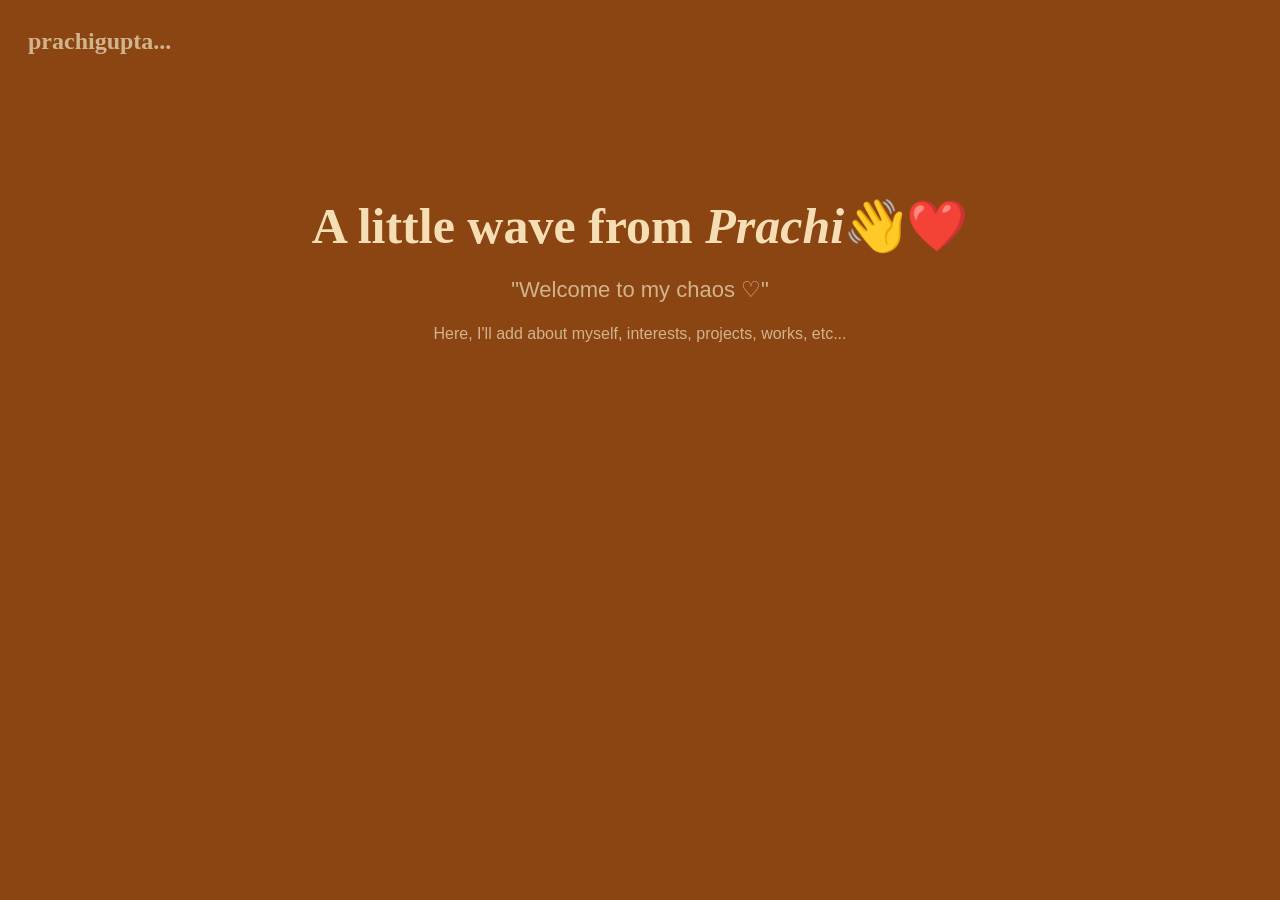
<file: index.html>
<!DOCTYPE html>
<html lang="en">
<head>
    <meta charset="UTF-8">
    <meta name="description" content="Welcome to the personal website of Prachi Gupta.">
    <meta name="viewport" content="width=device-width, initial-scale=1.0">
    <title>Prachi Gupta | Personal Website</title>
    <link rel="stylesheet" href="style.css">
</head>
<body>
    <header class="navbar">

    <div class="logo">
        prachigupta...
    </div>

    <nav class="nav-links">
        <a href="about.html">About</a>
        <a href="contact.html">Contact</a>
    </nav>

</header>
    <section class="intro">
    <h2 class="intro-title">A little wave from <i>Prachi</i>👋❤️</h2>
    <p class="intro-text"> "Welcome to my chaos ♡" </p>
    <p> Here, I'll add about myself, interests, projects, works, etc...</p>
    </section>
</body>
</html>
</file>
<file: style.css>
body {
    background-color: saddlebrown;
    color: tan;
    font-family: "Book antiqua", sans-serif;
}
.navbar {
    display: flex;
    justify-content: space-between;
    align-items: center;
    padding: 20px;
}

.logo {
    font-size: 24px;
    font-weight: bold;
    font-family: "Lucida Handwriting", cursive;
    color: tan;
}

.nav-links {
    display: none;
    gap: 25px;
}

.nav-links a {
    text-decoration: none;
    color: saddlebrown;
}
.intro{
    text-align: center;
    padding: 80px 20px;
}

.intro-title{
    color: wheat;
    font-size: 50px;
    margin-bottom: 20px;
    font-family: Georgia, serif ;
}

.intro-text {
    font-size: 22px;
}
</file>
